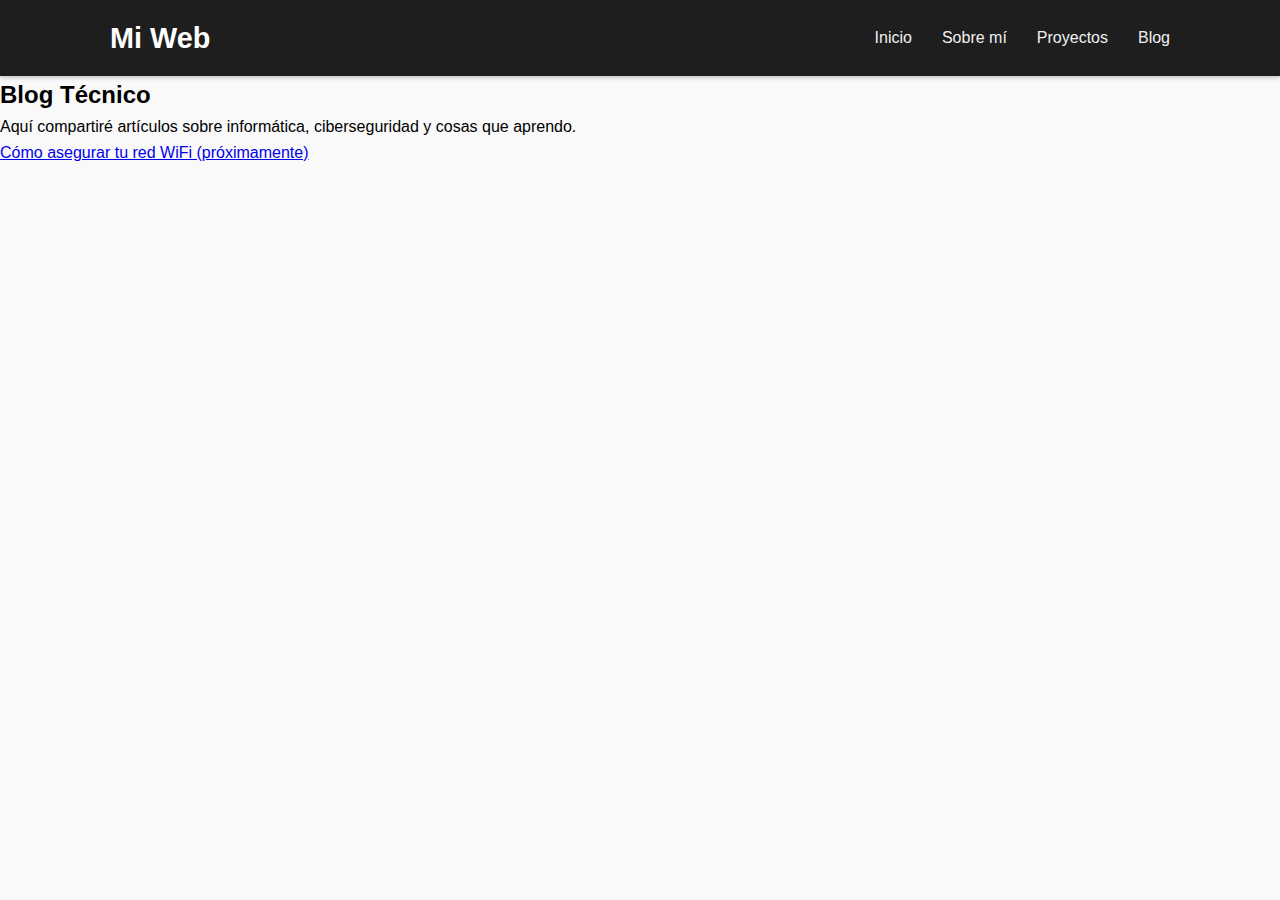
<file: blog/index.html>
<!DOCTYPE html>
<html lang="es">
  <head>
    <meta charset="UTF-8">
    <meta name="viewport" content="width=device-width, initial-scale=1.0">
    <title>Blog Técnico - Mi Web</title>
    <link rel="stylesheet" href="../styles.css"> <!-- El enlace al archivo CSS, considerando la subcarpeta -->
  </head>
  <body>
    <header>
      <nav class="navbar">
        <div class="container">
          <h1 class="logo">Mi Web</h1>
          <ul class="nav-links">
            <li><a href="../index.html">Inicio</a></li> <!-- Enlace a la página principal -->
            <li><a href="../about.html">Sobre mí</a></li> <!-- Enlace a la página "Sobre mí" -->
            <li><a href="../projects.html">Proyectos</a></li> <!-- Enlace a la página "Proyectos" -->
            <li><a href="index.html">Blog</a></li> <!-- Esta página: "Blog" -->
          </ul>
        </div>
      </nav>
    </header>

    <!-- Contenido principal -->
    <h2 class="text-3xl font-bold mb-4">Blog Técnico</h2>
    <p class="text-lg mb-4">Aquí compartiré artículos sobre informática, ciberseguridad y cosas que aprendo.</p>

    <ul class="list-disc pl-5 space-y-2">
      <li><a href="#" class="text-blue-600 hover:underline">Cómo asegurar tu red WiFi (próximamente)</a></li>
    </ul>
  </body>
</html>
</file>
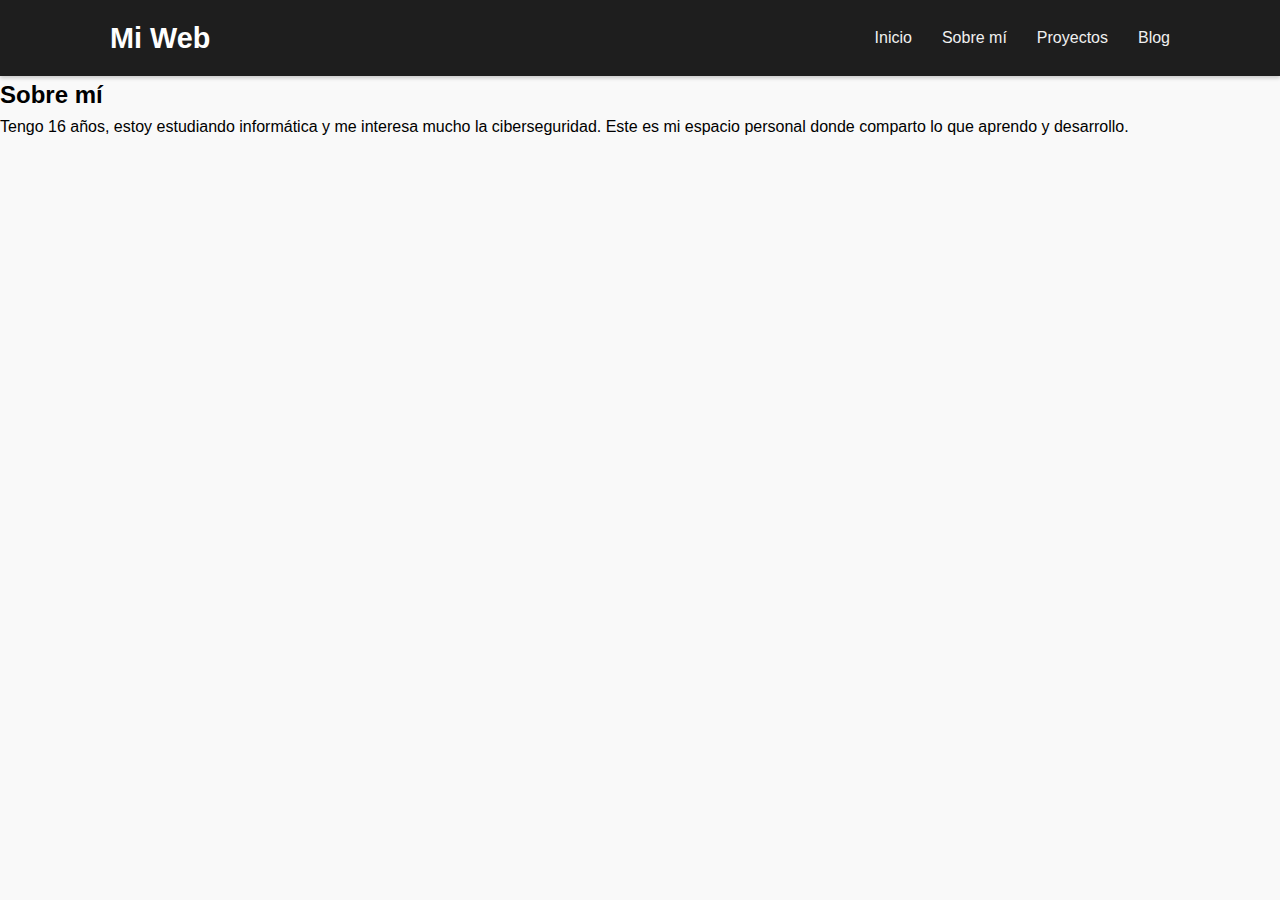
<file: about.html>
<!DOCTYPE html>
<html lang="es">
  <head>
    <meta charset="UTF-8">
    <meta name="viewport" content="width=device-width, initial-scale=1.0">
    <title>Sobre mí - Mi Web</title>
    <link rel="stylesheet" href="styles.css"> <!-- Enlace a tu archivo CSS -->
  </head>
  <body>
    <header>
      <nav class="navbar">
        <div class="container">
          <h1 class="logo">Mi Web</h1>
          <ul class="nav-links">
            <li><a href="index.html">Inicio</a></li>
            <li><a href="about.html">Sobre mí</a></li>
            <li><a href="projects.html">Proyectos</a></li>
            <li><a href="blog/index.html">Blog</a></li>
          </ul>
        </div>
      </nav>
    </header>

    <!-- Contenido principal -->
    <h2 class="text-3xl font-bold mb-4">Sobre mí</h2>
    <p class="text-lg">Tengo 16 años, estoy estudiando informática y me interesa mucho la ciberseguridad. Este es mi espacio personal donde comparto lo que aprendo y desarrollo.</p>
  </body>
</html>
</file>
<file: styles.css>
* {
    margin: 0;
    padding: 0;
    box-sizing: border-box;
  }
  
  body {
    font-family: 'Segoe UI', Tahoma, Geneva, Verdana, sans-serif;
    line-height: 1.6;
    background-color: #f9f9f9;
  }
  
  /* Navbar */
  .navbar {
    background-color: #1e1e1e;
    padding: 15px 0;
    box-shadow: 0 2px 4px rgba(0, 0, 0, 0.2);
  }
  
  .navbar .container {
    max-width: 1100px;
    margin: auto;
    padding: 0 20px;
    display: flex;
    justify-content: space-between;
    align-items: center;
  }
  
  .navbar .logo {
    color: #fff;
    font-size: 1.8rem;
    font-weight: bold;
  }
  
  .nav-links {
    list-style: none;
    display: flex;
    gap: 30px;
  }
  
  .nav-links li a {
    color: #f0f0f0;
    text-decoration: none;
    font-size: 1rem;
    transition: color 0.3s ease;
  }
  
  .nav-links li a:hover {
    color: #00c8ff;
  }
</file>
